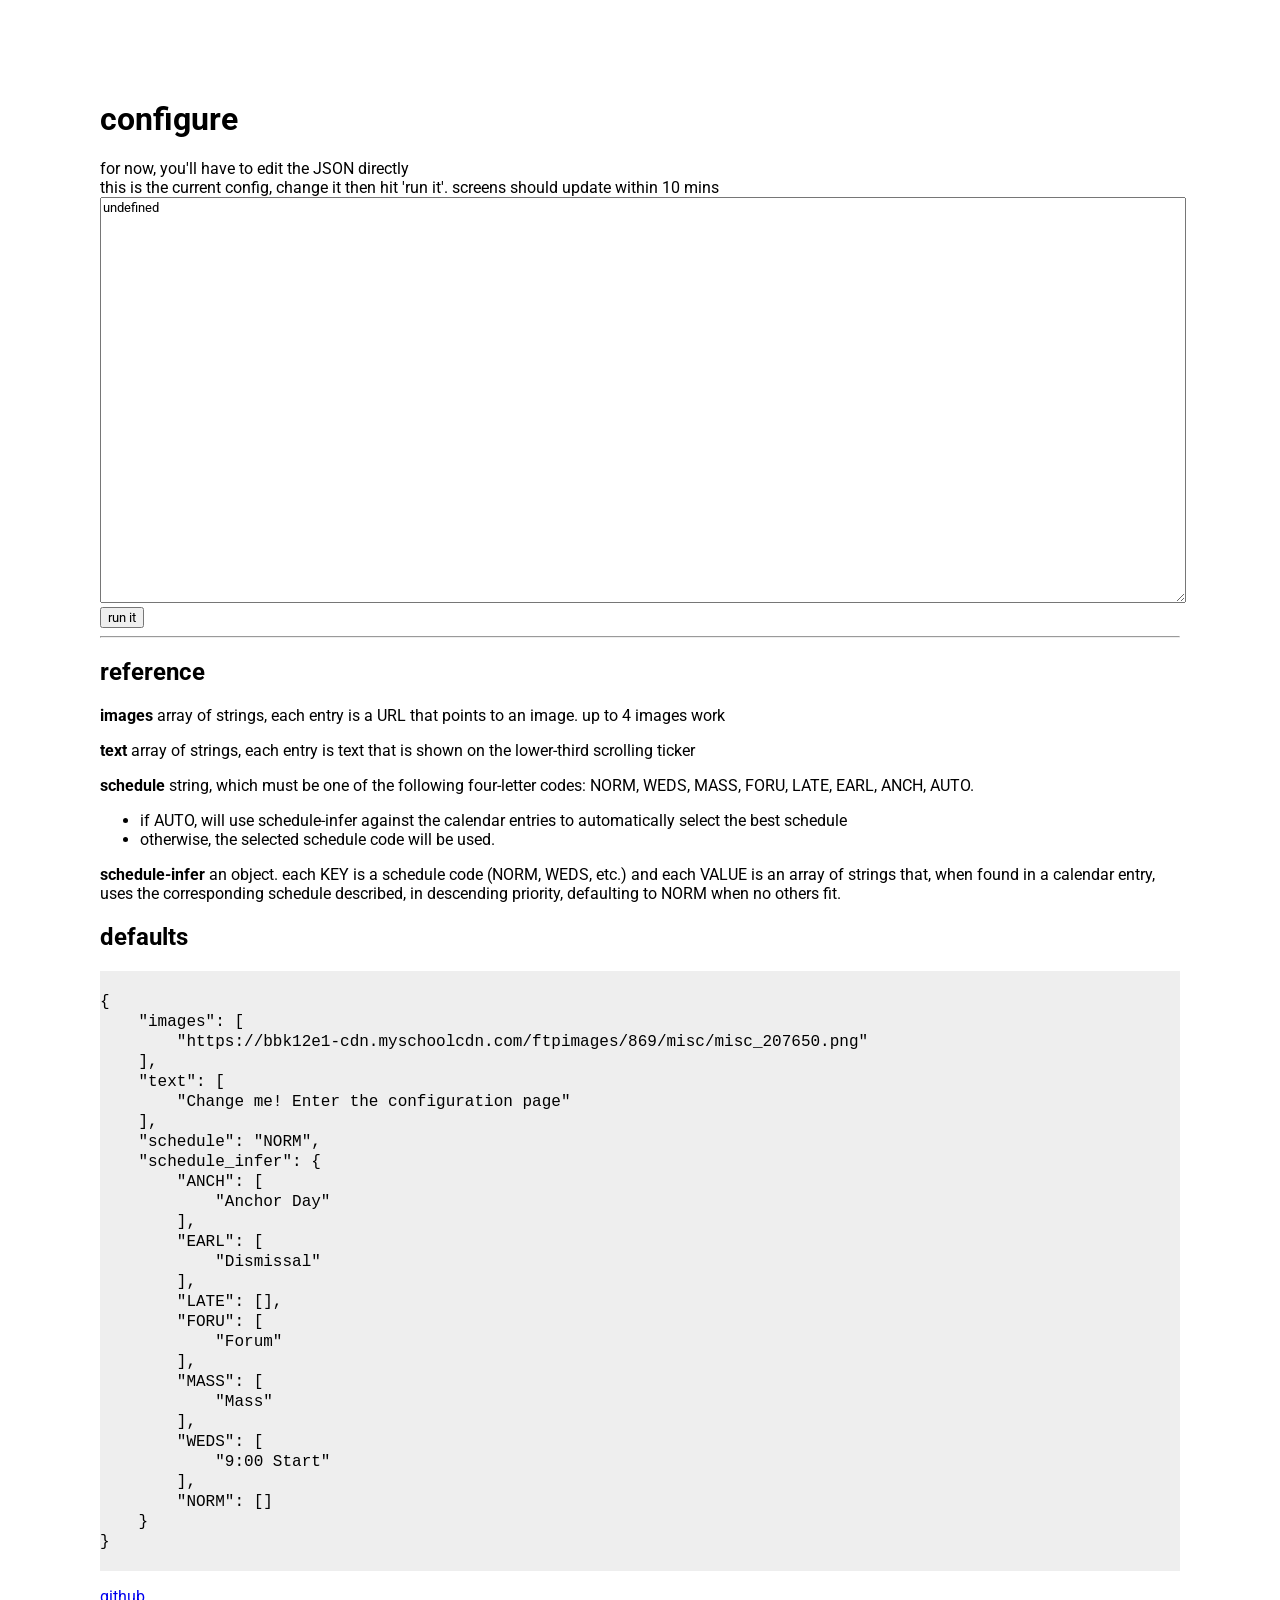
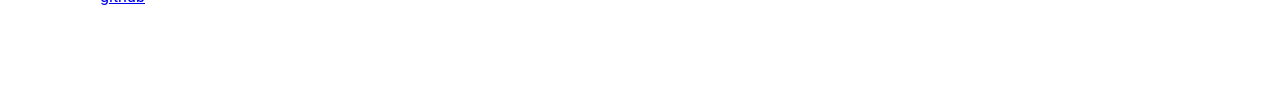
<file: config.html>
<!DOCTYPE html>
<html lang="en">
<head>
    <meta charset="UTF-8">
    <meta name="viewport" content="width=device-width, initial-scale=1.0">
    <title>configuration!!</title>
    <link rel="stylesheet" href="conf-style.css">
    <style>
    @import url('https://fonts.googleapis.com/css2?family=Roboto:ital,wdth,wght@0,75..100,100..900;1,75..100,100..900&display=swap');
    </style>
</head>
<body>
    <h1>configure</h1>
    for now, you'll have to edit the JSON directly
    <br>
    this is the current config, change it then hit 'run it'. screens should update within 10 mins
    <br>

    <textarea id="config"></textarea>
    <br>
    <button id="button" onclick="post()">run it</button>
    <span id="message"></span>

    <script>
        let result
        async function get(){
            let current_config
            try {
                const data = await fetch("server/config.php")
                if (!data.ok) {
                    throw new Error(`Getting config returned ${data.status}`)
                }

                result = await data.json();
                console.log(result);
            } catch (error) {
                console.error(error.message);
            }

            current_config = result
            document.querySelector("#config").innerHTML = JSON.stringify(result, null, 4)
        }

        async function post() {
            document.querySelector("#button").disabled = true
            try {
                const response = await fetch("server/config.php", {
                    method: "POST",
                    headers: {
                        "Content-Type": "application/json"
                    },
                    body: document.querySelector("#config").value
                });

                const resptext = await response.text()
                document.querySelector("#message").innerHTML += `The server responded with ${response.status}. ${resptext}`
                
                if (!response.ok) {
                    throw new Error(`HTTP error! status: ${response.status}`);
                }
                
                location.reload()
            } catch (error) {
                console.error("Error:", error);
            }
        }

        get()
    </script>

    <hr>
    <div>
        <h2>reference</h2>
        <p><b>images</b> array of strings, each entry is a URL that points to an image. up to 4 images work</p>
        <p><b>text</b> array of strings, each entry is text that is shown on the lower-third scrolling ticker</p>
        <p><b>schedule</b> string, which must be one of the following four-letter codes: NORM, WEDS, MASS, FORU, LATE, EARL, ANCH, AUTO.</p>
        <ul>
            <li>if AUTO, will use schedule-infer against the calendar entries to automatically select the best schedule</li>
            <li>otherwise, the selected schedule code will be used.</li>
        </ul>
        <p><b>schedule-infer</b> an object. each KEY is a schedule code (NORM, WEDS, etc.) and each VALUE is an 
            array of strings that, when found in a calendar entry, uses the corresponding schedule described, in descending priority, 
            defaulting to NORM when no others fit.
        </p>
    </div>
    <div>
        <h2>defaults</h2>
        <pre><code>
{
    "images": [
        "https://bbk12e1-cdn.myschoolcdn.com/ftpimages/869/misc/misc_207650.png"
    ],
    "text": [
        "Change me! Enter the configuration page"
    ],
    "schedule": "NORM",
    "schedule_infer": {
        "ANCH": [
            "Anchor Day"
        ],
        "EARL": [
            "Dismissal"
        ],
        "LATE": [],
        "FORU": [
            "Forum"
        ],
        "MASS": [
            "Mass"
        ],
        "WEDS": [
            "9:00 Start"
        ],
        "NORM": []
    }
}
        </code></pre>
    </div>

    <a href="//github.com/sebasterisk/blakefieldscan">github</a>
</body>
</html>
</file>
<file: conf-style.css>
* {
    font-family: Roboto, sans-serif;
}

body {
    margin: 100px;
}

fieldset {
    margin-top: 10px;
}

input[type=submit] {
    margin: 10px;
    padding: 20px;
    border: 2px solid green;
    font-weight: 500;
    font-size: 30px;
}

input[type=submit]:hover {
    padding: 20px;
    border: 2px solid green;
    font-weight: 800;
    font-size: 30px;
}

textarea {
    width: 100%;
    height: 400px;
}

code{
    font-family: 'Courier New', Courier, monospace;
    text-wrap: wrap;
}

pre{
    background-color: #eee;
}
</file>
